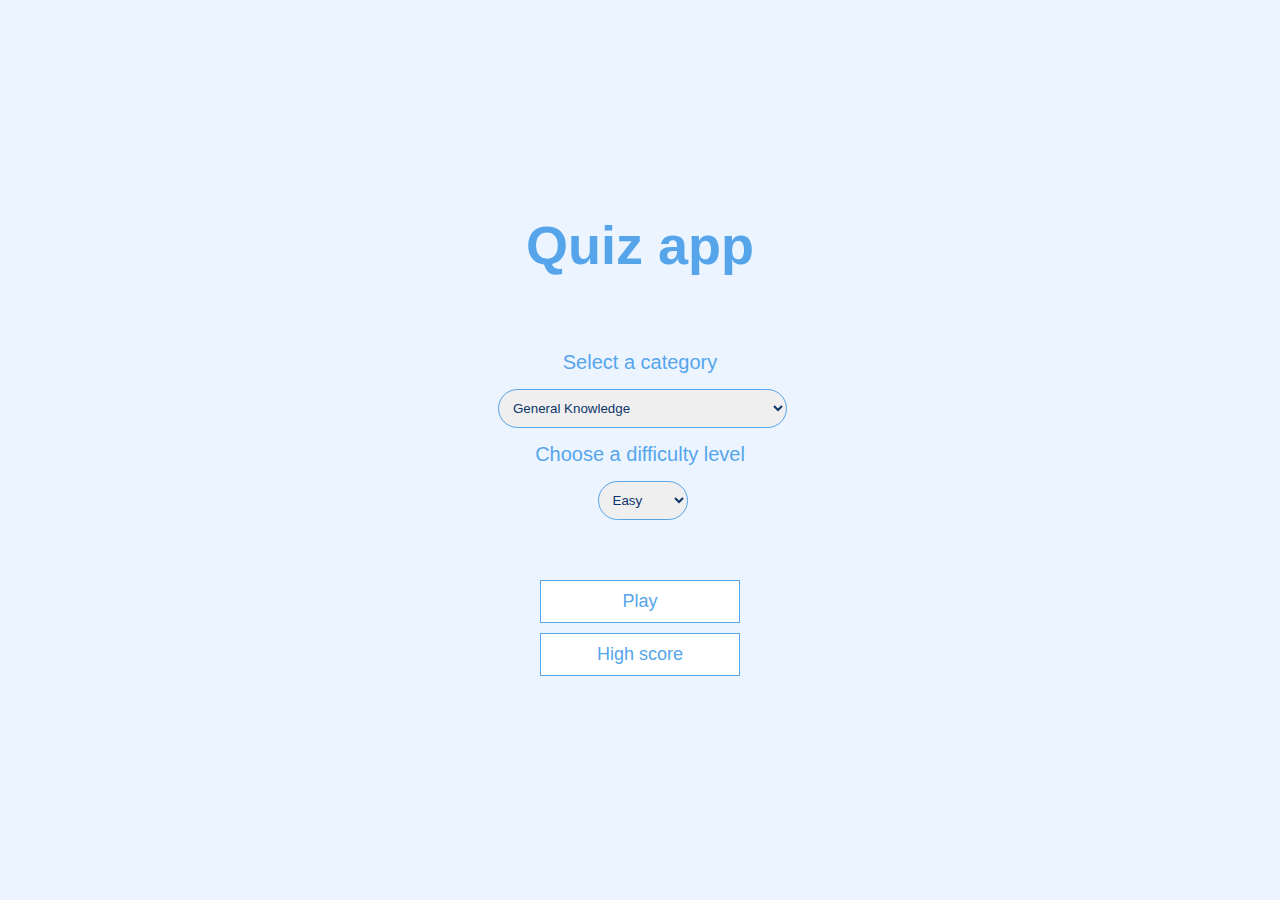
<file: index.html>
<!DOCTYPE html>
<html lang="en">
<head>
    <meta charset="UTF-8">
    <meta name="viewport" content="width=device-width, initial-scale=1.0">
    <link rel="stylesheet" href="app.css">
    <title>Quiz app</title>
</head>
<body>
    <div class="container">
        <div id="home" class="flex-center flex-column">
            <h1>Quiz app</h1>
            <form id="categoryList">
                <p class="labels">Select a category</p>
                <select name="categories" id="categories" class="dropMenu">
                    <option value="9">General Knowledge</option>
                    <option value="10">Entertainment: Books</option>
                    <option value="11">Entertainment: Film</option>
                    <option value="12">Entertainment: Music</option>
                    <option value="13">Entertainment: Musicals & Theatres</option>
                    <option value="14">Entertainment: Television</option>
                    <option value="15">Entertainment: Video Games</option>
                    <option value="16">Entertainment: Board Games</option>
                    <option value="17">Science & Nature</option>
                    <option value="18">Science: Computers</option>
                    <option value="19">Science: Mathematics</option>
                    <option value="20">Mythology</option>
                    <option value="21">Sports</option>
                    <option value="22">Geography</option>
                    <option value="23">History</option>
                    <option value="24">Politics</option>
                    <option value="25">Art</option>
                    <option value="26">Celebrities</option>
                    <option value="27">Animals</option>
                    <option value="28">Vehicles</option>
                    <option value="29">Science: Gadgets</option>
                    <option value="31">Entertainment: Japanese Anime & Manga</option>
                    <option value="32">Entertainment: Cartoon & Animations</option>
                </select>

                <p class="labels">Choose a difficulty level</p>
                <select name="difficulty" id="difficulty" class="dropMenu">
                    <option value="easy">Easy</option>
                    <option value="medium">Medium</option>
                    <option value="hard">Nerd</option>
                </select>
            </form>
            <a class="btn" onclick="getCatId()">Play</a>
            <a class="btn" href="/highscores.html">High score</a>
        </div>
    </div>
    <script src="index.js"></script>
</body>
</html>
</file>
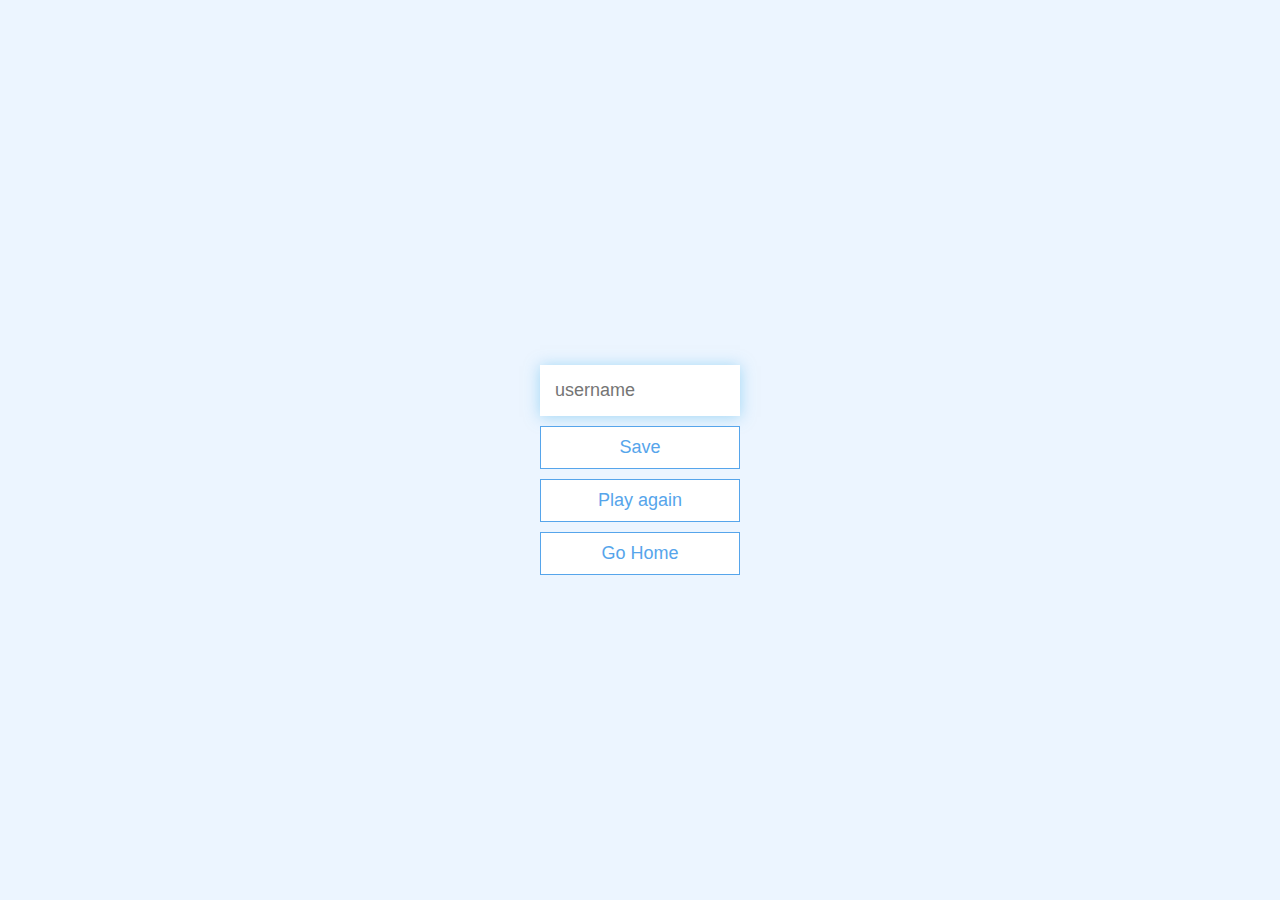
<file: end.html>
<!DOCTYPE html>
<html lang="en">
<head>
    <meta charset="UTF-8">
    <meta name="viewport" content="width=device-width, initial-scale=1.0">
    <title>Congrats!</title>
    <link rel="stylesheet" href="app.css">
</head>
<body>
    <div class="container">
        <div id="end" class="flex-center flex-column">
            <h1 id="finalScore"></h1>
            <form>
                <input type="text" 
                name="username" 
                id="username" 
                placeholder="username">


                <button type="submit" 
                class="btn"
                id="saveScoreBtn"
                onclick="saveHighScore(event)">Save</button>
            </form> 
            <a href="game.html" class="btn">Play again</a>
            <a href="index.html" class="btn">Go Home</a>
        </div>
    </div>
    <script src="end.js"></script>
</body>
</html>
</file>
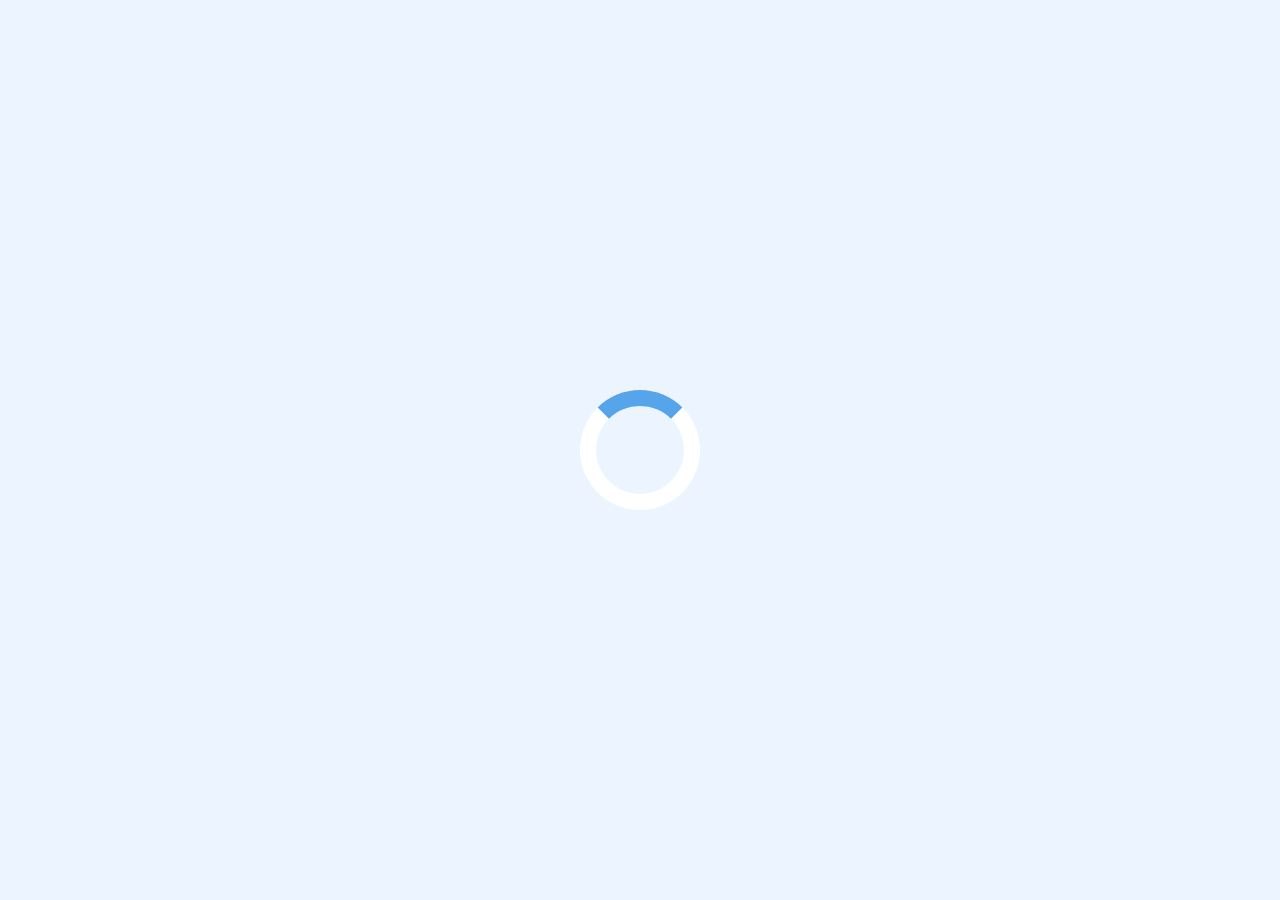
<file: game.html>
<!DOCTYPE html>
<html lang="en">
<head>
    <meta charset="UTF-8">
    <meta name="viewport" content="width=device-width, initial-scale=1.0">
    <title>Quiz me - Play</title>
    <link rel="stylesheet" href="app.css">
    <link rel="stylesheet" href="game.css">
</head>
<body>
    <div class="container">
        <div id="loader"></div>
        <div id="game" class="justify-center flex-column hidden">
            <div class="hud">
                <div class="hud-item">
                    <p id="progressText" class="hud-prefix" >
                        Question
                    </p>
                    <div id="progressBar">
                        <div id="progressBarFull">

                        </div>
                    </div>
                    <h1 class="hud-main-text" id="questionCounterText"> 

                    </h1>
                </div>
                <div class="hud-item">
                    <p class="hud-prefix">
                        Score
                    </p>
                    <h1 class="hud-main-text" id="scoreText">
                        0
                    </h1>
                </div>
            </div>
            <h2 id="question"></h2>
            <div class="choice-container">
                <p class="choice-prefix">A</p>
                <p class="choice-text" data-number="1"></p>
            </div>
            <div class="choice-container">
                <p class="choice-prefix">B</p>
                <p class="choice-text" data-number="2"></p>
            </div>
            <div class="choice-container">
                <p class="choice-prefix">C</p>
                <p class="choice-text" data-number="3"></p>
            </div>
            <div class="choice-container">
                <p class="choice-prefix">D</p>
                <p class="choice-text" data-number="4"></p>
            </div>
        </div>
    </div>
    <script src="game.js"></script>
</body>
</html>
</file>
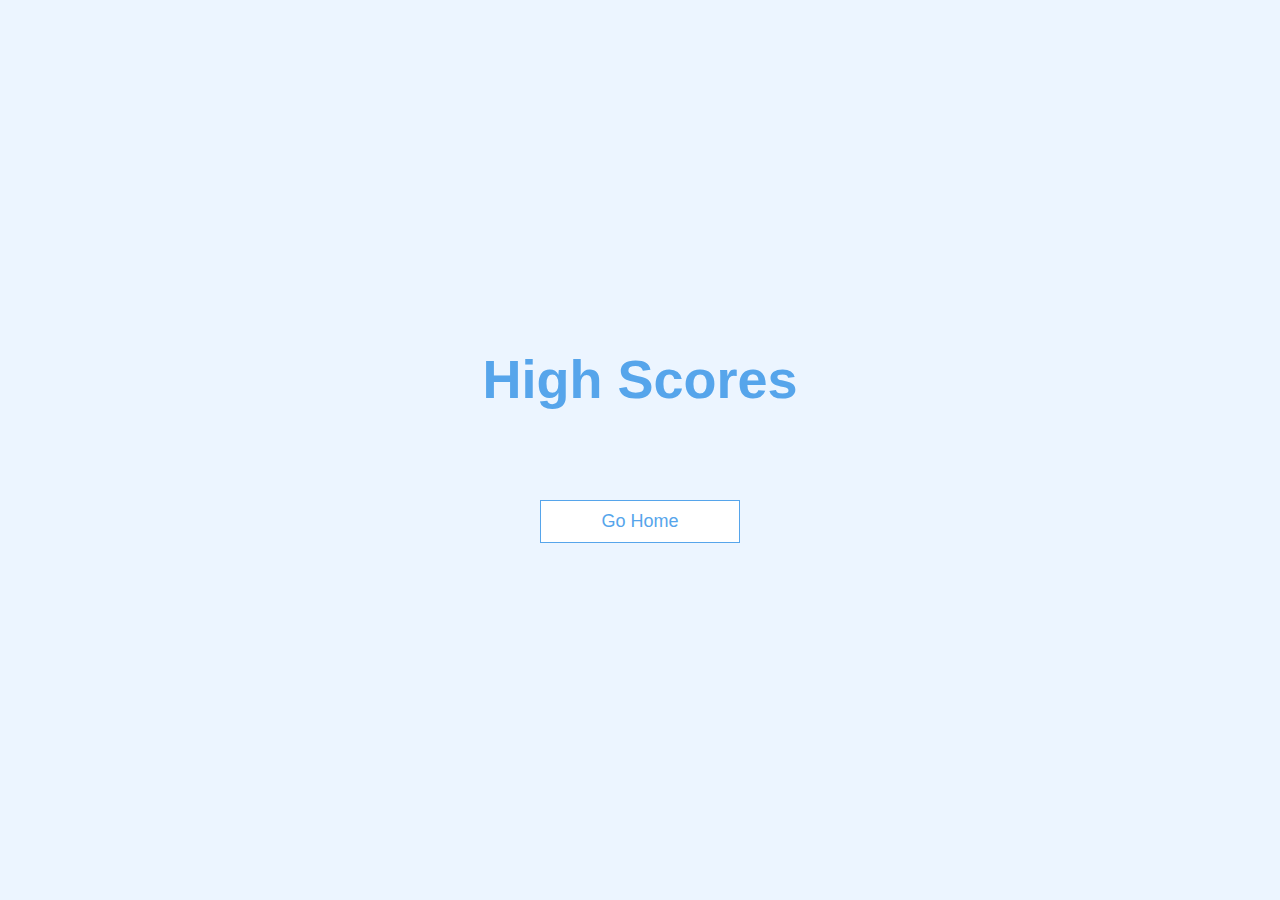
<file: highscores.html>
<!DOCTYPE html>
<html lang="en">
<head>
    <meta charset="UTF-8">
    <meta name="viewport" content="width=device-width, initial-scale=1.0">
    <title>High Scores</title>
    <link rel="stylesheet" href="app.css">
    <link rel="stylesheet" href="highscores.css">
</head>
<body>
    <div class="container">
        <div id="highscores" class="flex-center flex-column">
            <h1 id="finalScore">High Scores</h1>
            <ul id="highScoresList"></ul>
            <a href="index.html" class="btn">Go Home</a>
        </div>
    </div>

    <script src="highscores.js"></script>
</body>
</html>
</file>
<file: app.css>
:root {
    background-color: #ecf5ff;
    font-size: 62.5%;
}

*{
    box-sizing: border-box;
    font-family: Arial, Helvetica, sans-serif;
    margin: 0;
    padding: 0;
    color: #333;
}

h1{
    font-size: 5.4rem   ;
    color:#56a5eb;
    margin-bottom: 5rem;
}

h1 > span{
    font-size: 2.4rems;
    font-weight: 500;
}

h2 {
    font-size: 4.2rem;
    margin-bottom: 4rem;
    font-weight: 700;
}

h3 {
    font-size: 2.8rem;
    font-weight: 500;
}

/* Utilities */

.container {
    width: 100vw;
    height: 100vh;
    display: flex;
    justify-content: center;
    align-items: center;
    max-width: 80rem;
    margin: 0 auto;
    padding: 2rem;
}
 
.container > * {
    width: 100%;
}

.flex-column {
    display: flex;
    flex-direction: column;
}


.flex-center {
    justify-content: center;
    align-items: center;
}

.text-center {
    text-align: center;
}

.hidden {
    display: none;
}

/* BUTTONS */

.btn {
    font-size: 1.8rem;
    padding: 1rem 0;
    width: 20rem;
    text-align: center;
    border: 0.1rem solid #56a5eb;
    text-decoration: none;
    margin-bottom: 1rem;
    color: #56a5eb;
    background-color: white;
}

.btn:hover {
    cursor: pointer;
    box-shadow: 0 0.4rem 1.4rem 0 rgba(86, 185, 235, 0.5);
    transform: translateY(-00.1rem);
    transition: transform 150ms;
}

.btn[disabled]:hover {
    cursor:not-allowed;
    box-shadow: none;
    transform: none;
}


/* FORMS */

form {
    width: 100%;
    display: flex;
    flex-direction: column;
    align-items: center;
}

input {
    margin-bottom: 1rem;
    width: 20rem;
    padding: 1.5rem;
    font-size: 1.8rem;
    border: none;
    box-shadow: 0 0.1rem 1.4rem 0 rgba(86,185, 235, 0.5);
}


#categoryList {
    padding: 1rem;
    margin-bottom: 5rem;
    
}

.dropMenu {
    padding: 1rem;
    margin-left: 0.5rem;
    color: #0C356A;
    border-color: #56a5eb;
    border-radius: 25px;
}

.labels {
    font-family: Arial, Helvetica, sans-serif;
    color: #56a5eb;
    font-size: 2rem;
    padding: 1.5rem;
    font-weight: 500;
}
</file>
<file: game.css>
.choice-container {
    display: flex;
    margin-bottom: 0.5rem;
    width: 100%;
    font-size: 1.8rem;
    border: 0.1rem solid rgb(86,165,235,0.25);
    background-color: white;
}

.choice-container:hover{
    cursor: pointer;
    box-shadow: 0 0.4rem 1.4rem 0 rgba(86, 185, 235, 0.5);
    transform: translateY(-00.1rem);
    transition: transform 150ms;
}
.choice-prefix {
    padding: 1.5rem;
    background-color: #56a5eb;
    color: white;
}

.choice-text{
    padding: 1.5rem;
    width: 100%;
}

.correct {
    background-color: #28a745;
}

.incorrect {
    background-color: #dc3545;
}

/* Heads up display */

.hud {
    display: flex;
    justify-content: space-between;
}

.hud-prefix{
    text-align: center;
    font-size: 2rem;
}

.hud-main-text{
    text-align: center;

}

#progressBar {
    width: 20rem;
    height: 4rem;
    border: 0.3rem solid #56a5eb;
    margin-top: 1.5rem;
}

#progressBarFull {
    height: 3.4rem;
    background-color: #56a5eb;
    width: 0%;
}

/* LOADER */

#loader {
    border: 1.6rem solid white;
    border-radius: 50%;
    border-top: 1.6rem solid #56a5eb;
    width: 12rem;
    height: 12rem;
    animation: spin 2s linear infinite; 
}

@keyframes spin{
    0% {
        transform: rotate(0deg);
    }
    100% {
        transform: rotate(360deg);
    }
}
</file>
<file: highscores.css>
#highScoresList {
    list-style: none;
    padding-left: 0;
    margin-bottom: 4rem;
}

.high-score {
    font-size: 2.8rem;
    margin-bottom: 0.5rem;
}

.high-score:hover {
    cursor: pointer;
    transform: scale(1.025);
}
</file>
